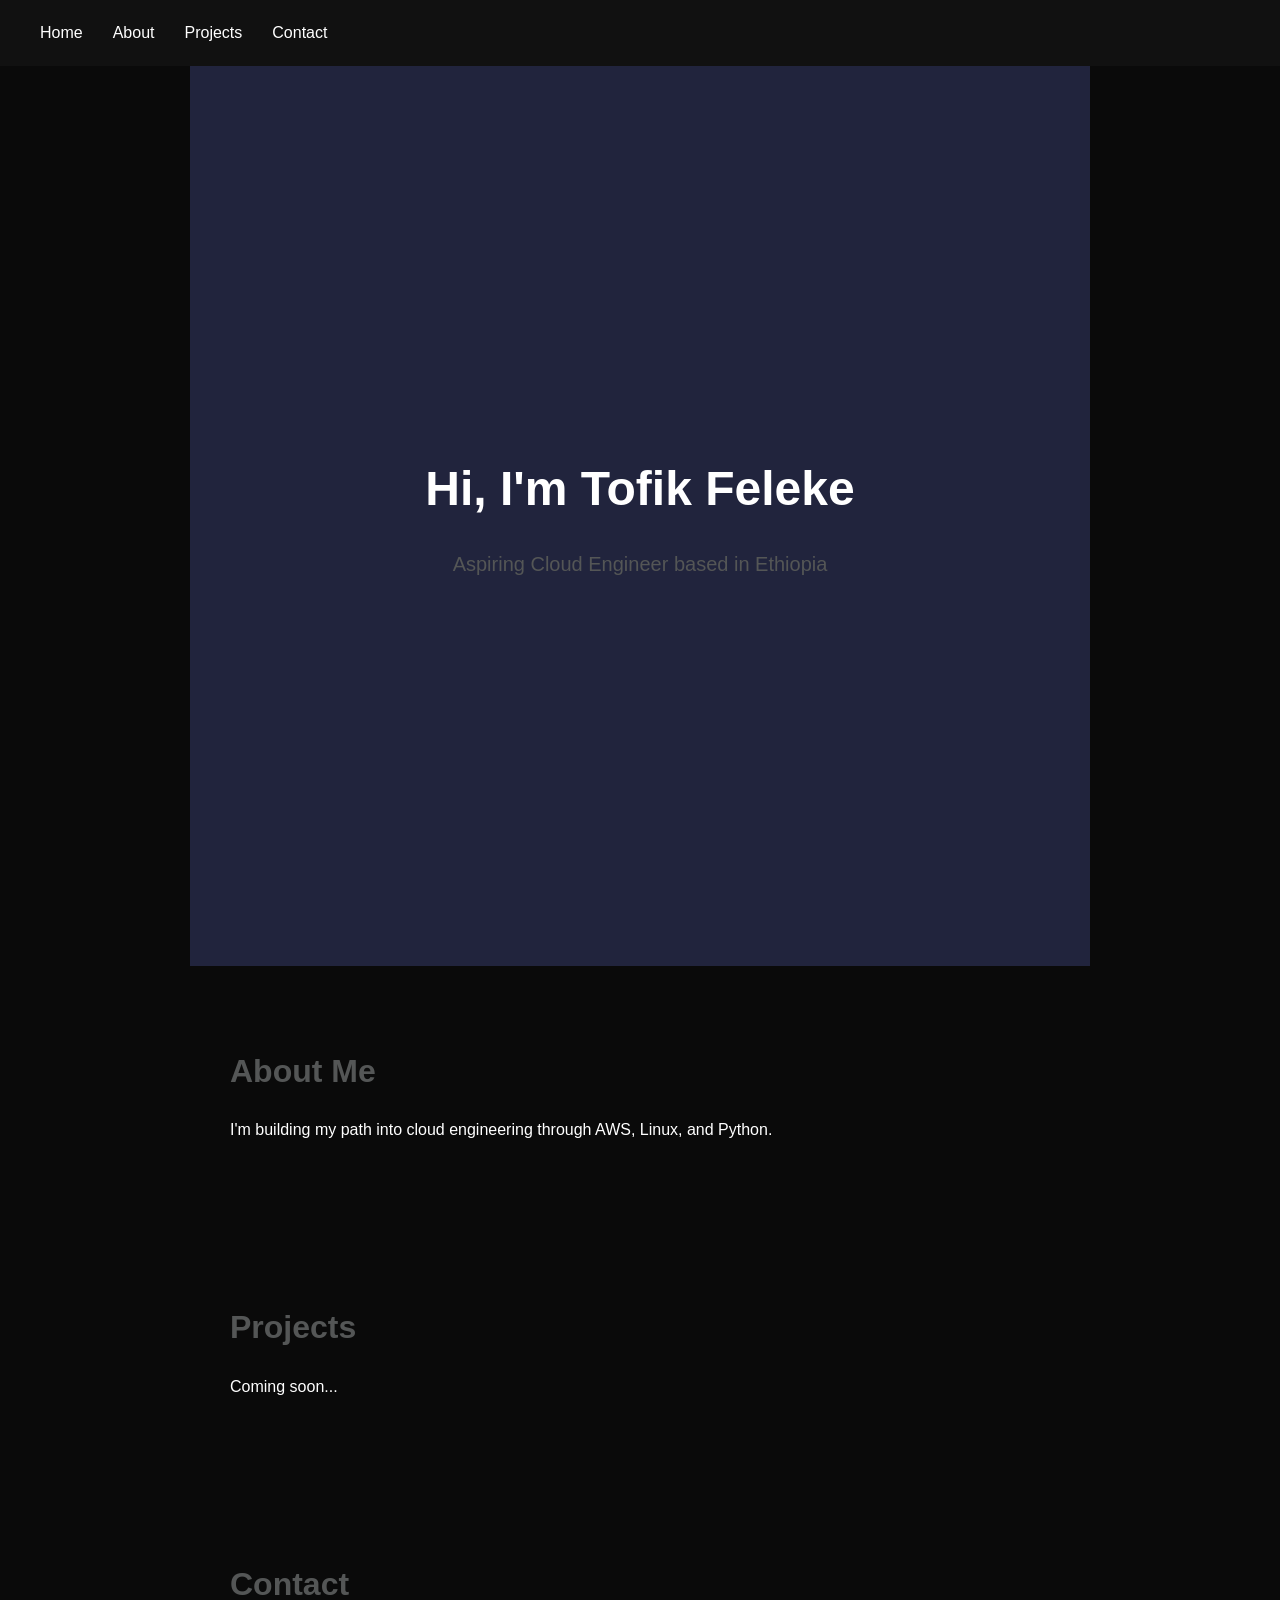
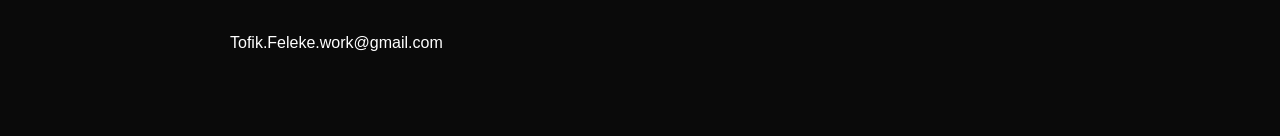
<file: web-dev/portfolio-website/index.html>
<!DOCTYPE html>
<html lang="en">
<head>
    <meta charset="UTF-8">
    <meta name="viewport" content="width=device-width, initial-scale=1.0">
    <title>Tofik Feleke | Cloud Engineer</title>
    <link rel="stylesheet" href="style.css">
</head>
<body>

    <!-- Navigation -->
    <nav>
        <ul>
            <li>Home</li>
            <li>About</li>
            <li>Projects</li>
            <li>Contact</li>
        </ul>
    </nav>

    <!-- Hero Section -->
    <section id="hero">
        <h1>Hi, I'm Tofik Feleke</h1>
        <p>Aspiring Cloud Engineer based in Ethiopia</p>
    </section>
<div class="container"> 
    <!-- About Section -->
    <section id="about">
        <h2>About Me</h2>
        <p>I'm building my path into cloud engineering through AWS, Linux, and Python.</p>
    </section>

    <!-- Projects Section -->
    <section id="projects">
        <h2>Projects</h2>
        <p>Coming soon...</p>
    </section>

    <!-- Contact Section -->
    <section id="contact">
        <h2>Contact</h2>
        <p>Tofik.Feleke.work@gmail.com</p>
    </section>
</div>

</body>
</html>
</file>
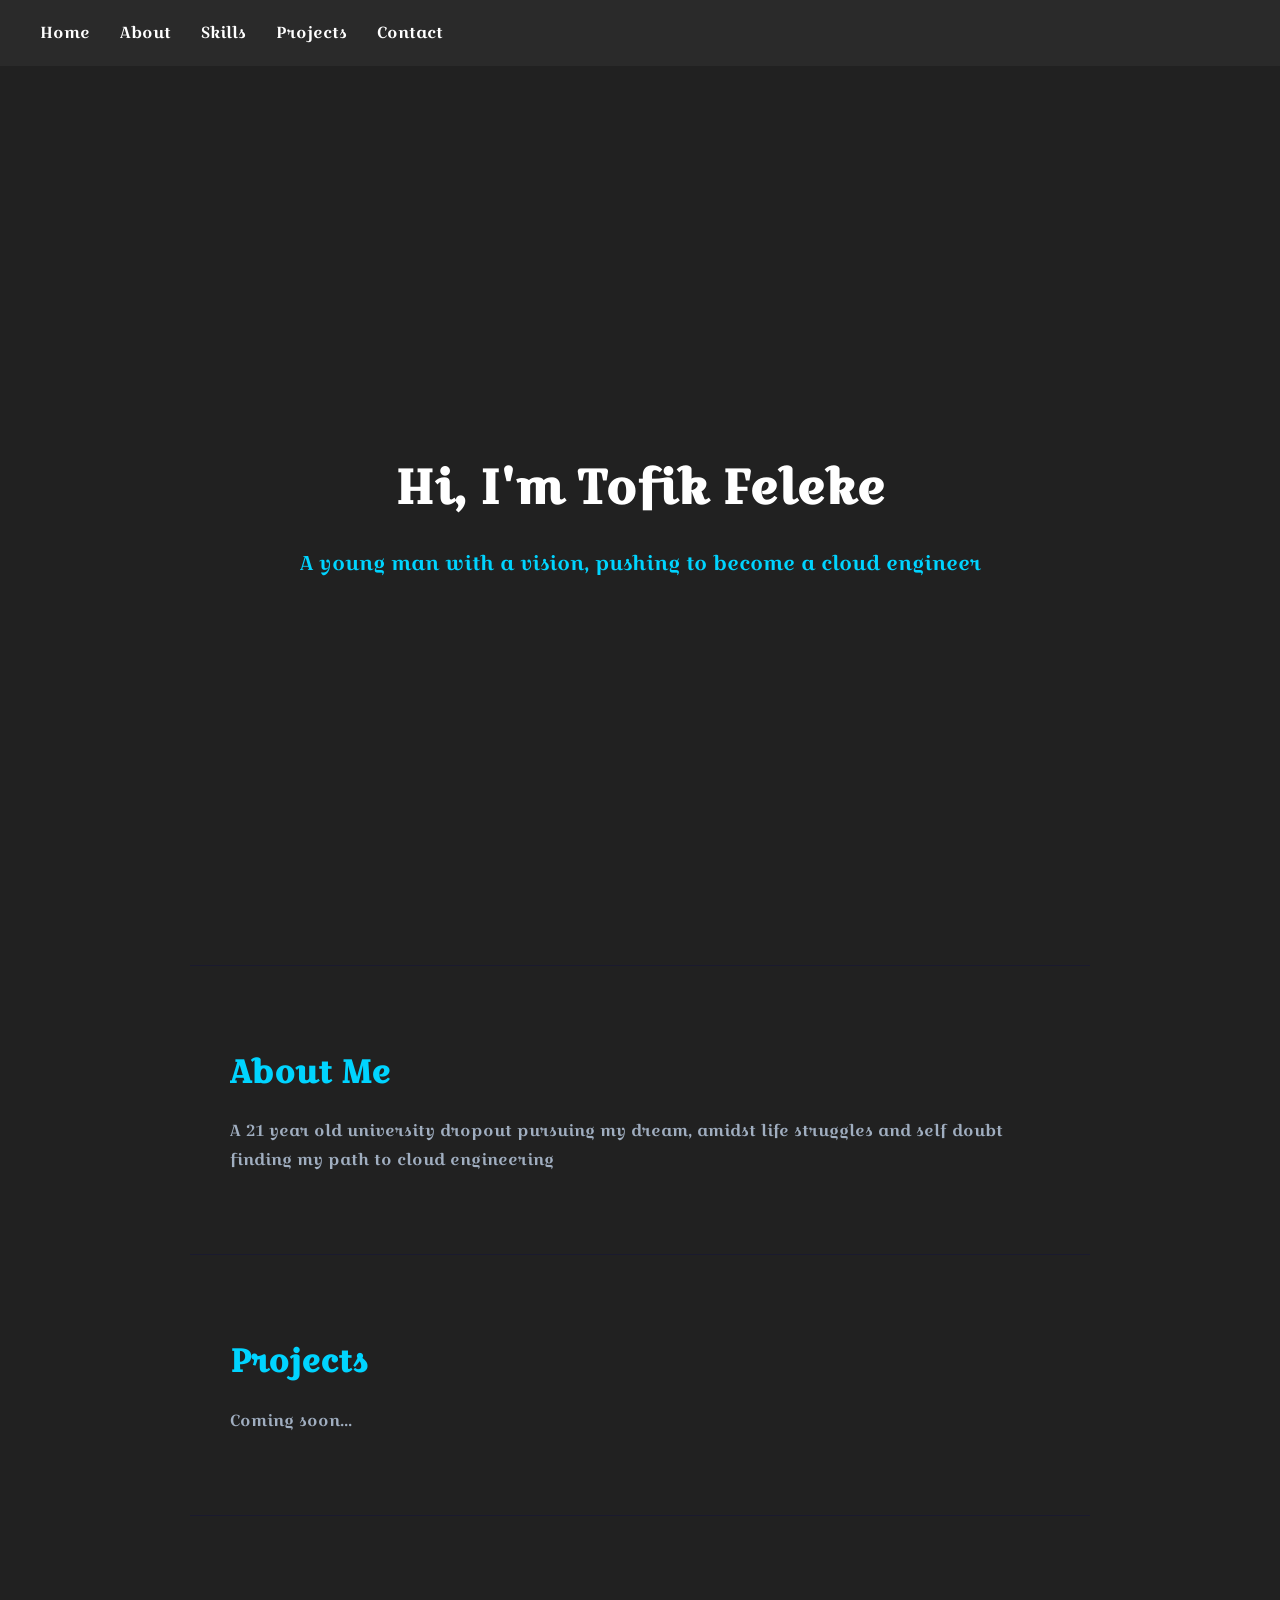
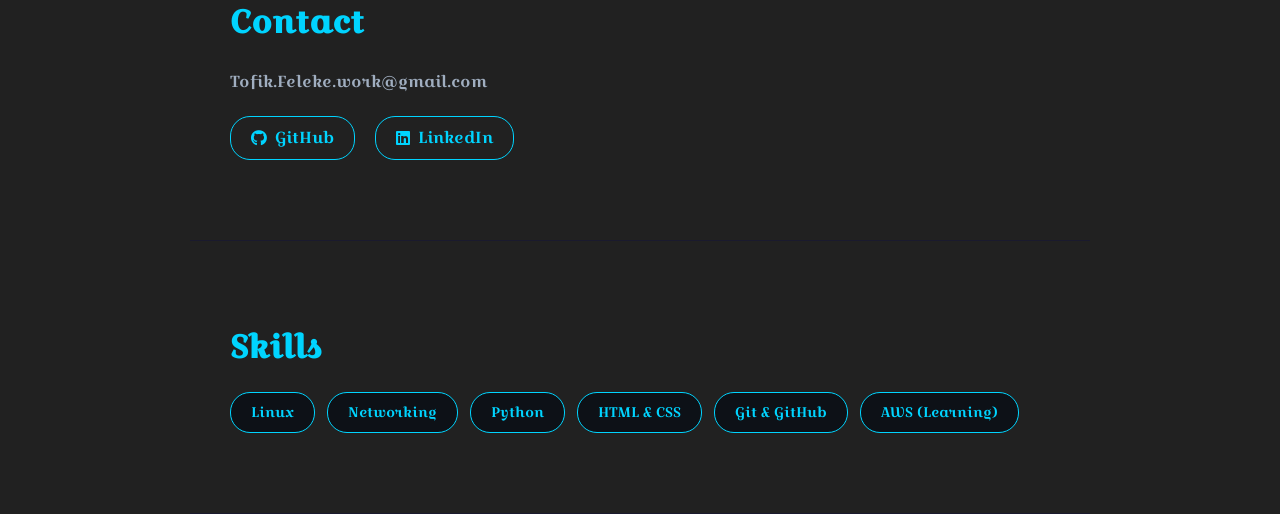
<file: web-dev/portfolio-website/check.html/index.html>
<!DOCTYPE html>
<html lang="en">
<head>
    <meta charset="UTF-8">
    <meta name="viewport" content="width=device-width, initial-scale=1.0">
    <title>Tofik Feleke | Cloud Engineer</title>
    <link rel="stylesheet" href="style.css">
    <link href="https://fonts.googleapis.com/css2?family=Croissant+One&display=swap" rel="stylesheet">
    <link rel="stylesheet" href="https://cdnjs.cloudflare.com/ajax/libs/font-awesome/6.5.0/css/all.min.css">
</head>
<body>

    <!-- Navigation -->
    <nav>
    <ul>
        <li>Home</li>
        <li>About</li>
        <li>Skills</li>
        <li>Projects</li>
        <li>Contact</li>
    </ul>
</nav>

    <!-- Hero Section -->
    <section id="hero">
        <h1>Hi, I'm Tofik Feleke</h1>
        <p>A young man with a vision, pushing to become a cloud engineer</p>
    </section>

    <!-- About Section -->
    <section id="about">
        <h2>About Me</h2>
        <p>A 21 year old university dropout pursuing my dream, amidst life struggles and self doubt finding my path to cloud engineering</p>
    </section>

    <!-- Projects Section -->
    <section id="projects">
        <h2>Projects</h2>
        <p>Coming soon...</p>
    </section>

    <!-- Contact Section -->
    </section>
    <section id="contact">
    <h2>Contact</h2>
    <p>Tofik.Feleke.work@gmail.com</p>
    <div class="social-links">
        <a href="https://github.com/tofikfeleke" target="_blank">
            <i class="fab fa-github"></i> GitHub
        </a>
        <a href="#" target="_blank">
            <i class="fab fa-linkedin"></i> LinkedIn
        </a>
    </div>
</section>
    <!-- Skills Section -->
<section id="skills">
    <h2>Skills</h2>
    <div class="skills-grid">
        <span class="skill">Linux</span>
        <span class="skill">Networking</span>
        <span class="skill">Python</span>
        <span class="skill">HTML & CSS</span>
        <span class="skill">Git & GitHub</span>
        <span class="skill">AWS (Learning)</span>
    </div>
</section>

</body>
</html>
</file>
<file: web-dev/portfolio-website/style.css>
/* Reset default browser styles */
* {
    margin: 0;
    padding: 0;
    box-sizing: border-box;
}

/* Base styles */
body {
    font-family: Arial, sans-serif;
    background-color: #0a0a0a;
    color: #ffffff;
    line-height: 1.6;
}

/* Navigation */
nav {
    background-color: #111111;
    padding: 20px 40px;
}

nav ul {
    list-style: none;
    display: flex;
    gap: 30px;
}

nav ul li {
    cursor: pointer;
    color: #ffffff;
    font-size: 16px;
}

nav ul li:hover {
    color: #545656;
}

/* Hero Section */
#hero {
    height: 100vh;
    display: flex;
    flex-direction: column;
    justify-content: center;
    align-items: center;
    text-align: center;
    background-color: #21243d;
}

#hero h1 {
    font-size: 48px;
    margin-bottom: 20px;
}

#hero p {
    font-size: 20px;
    color: #545656;
}

/* Sections */
section {
    padding: 80px 40px;
    max-width: 900px;
    margin: 0 auto;
}

h2 {
    font-size: 32px;
    margin-bottom: 20px;
    color: #545656;
}
.container {
height: 20px;

    
}
</file>
<file: web-dev/portfolio-website/check.html/style.css>
:root {
    --bg-primary: #212121;
    --bg-secondary: #2A2A2A;
    --accent: #00D4FF;
    --text-primary: #FFFFFF;
    --text-secondary: #A0AEC0;
}

* {
    margin: 0;
    padding: 0;
    box-sizing: border-box;
}

body {
    background-color: var(--bg-primary);
    color: var(--text-primary);
    line-height: 1.6;
    font-family: "Croissant One", serif;
}

/* Navigation */
nav {
    background-color: var(--bg-secondary);
    padding: 20px 40px;
    position: sticky;
    top: 0;
    z-index: 100;
}

nav ul {
    list-style: none;
    display: flex;
    gap: 30px;
}

nav ul li {
    cursor: pointer;
    color: var(--text-primary);
    font-size: 16px;
    transition: color 0.3s ease;
}

nav ul li:hover {
    color: var(--accent);
}

/* Hero Section */
#hero {
    height: 100vh;
    display: flex;
    flex-direction: column;
    justify-content: center;
    align-items: center;
    text-align: center;
    background-color: var(--bg-primary);
    padding: 0 20px;
}

#hero h1 {
    font-size: 48px;
    margin-bottom: 20px;
    color: var(--text-primary);
}

#hero p {
    font-size: 20px;
    color: var(--accent);
}

/* Sections */
section {
    padding: 80px 40px;
    max-width: 900px;
    margin: 0 auto;
    border-bottom: 1px solid #1a1a2e;
}

h2 {
    font-size: 32px;
    margin-bottom: 20px;
    color: var(--accent);
}

p {
    color: var(--text-secondary);
    font-size: 16px;
    line-height: 1.8;
}
.skills-grid {
    display: flex;
    flex-wrap: wrap;
    gap: 12px;
    margin-top: 10px;
}

.skill {
    background-color: #0D1117;
    color: var(--accent);
    border: 1px solid var(--accent);
    padding: 8px 20px;
    border-radius: 20px;
    font-size: 14px;
    transition: all 0.3s ease;
}

.skill:hover {
    background-color: var(--accent);
    color: #0A0A0F;
}
.social-links {
    display: flex;
    gap: 20px;
    margin-top: 20px;
}

.social-links a {
    color: var(--accent);
    text-decoration: none;
    font-size: 16px;
    border: 1px solid var(--accent);
    padding: 8px 20px;
    border-radius: 20px;
    transition: all 0.3s ease;
    display: flex;
    align-items: center;
    gap: 8px;
}

.social-links a:hover {
    background-color: var(--accent);
    color: #0A0A0F;
}
</file>
